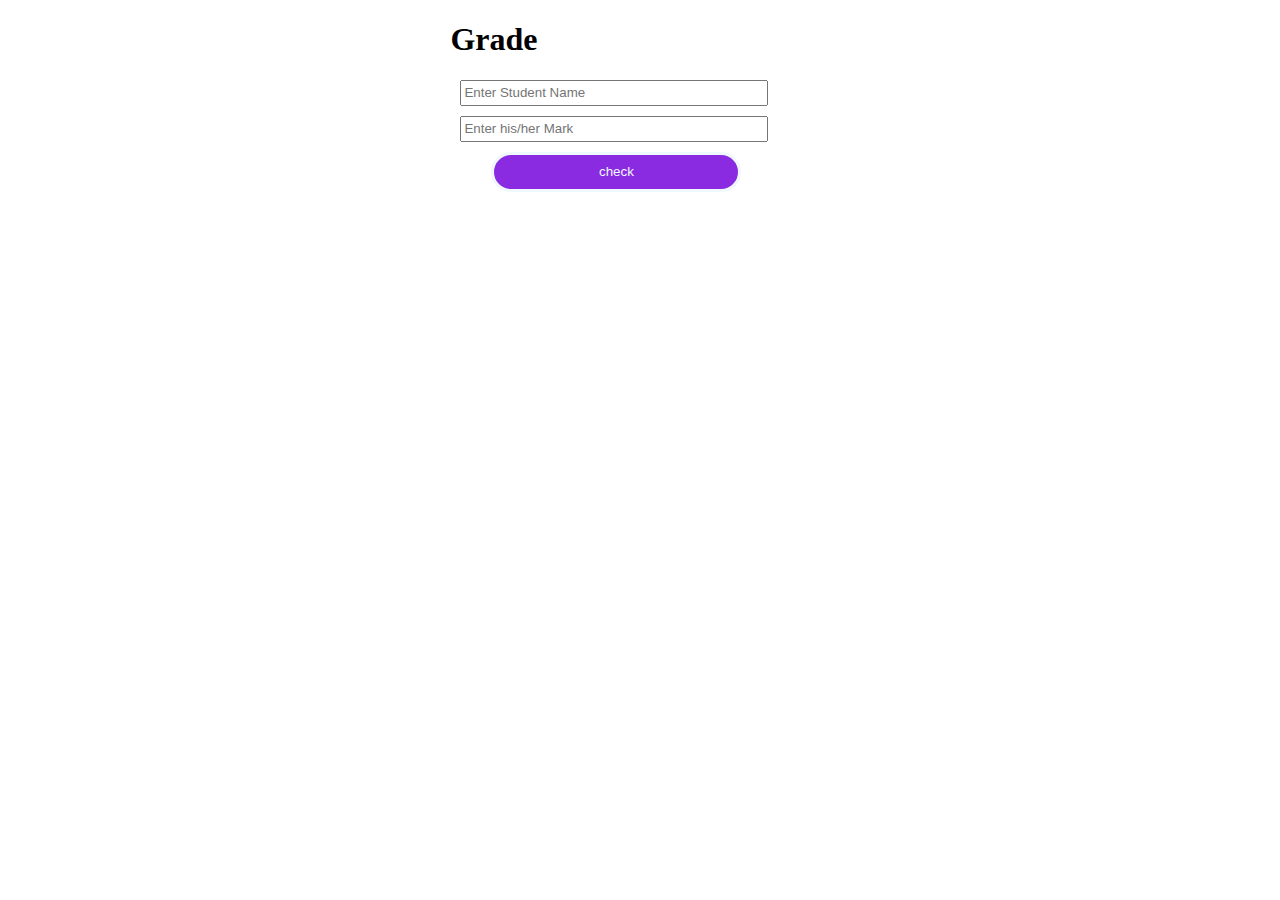
<file: index.html>
<!DOCTYPE html>
<html lang="en">
<head>
    <meta charset="UTF-8">
    <meta name="viewport" content="width=device-width, initial-scale=1.0">
    <link rel="stylesheet" href="style.css">
    <title>Document</title>
</head>
<body>
<div>
    <h1>Grade</h1>
    <form>
        <input type="text" id="studentName" placeholder="Enter Student Name">
        <input type="text" id="mark" placeholder="Enter his/her Mark">
        <button onclick="return check();">check</button>
    </form>
</div>
<div id="dekhiba"></div>
    <script src="script.js"></script>
</body>
</html>
</file>
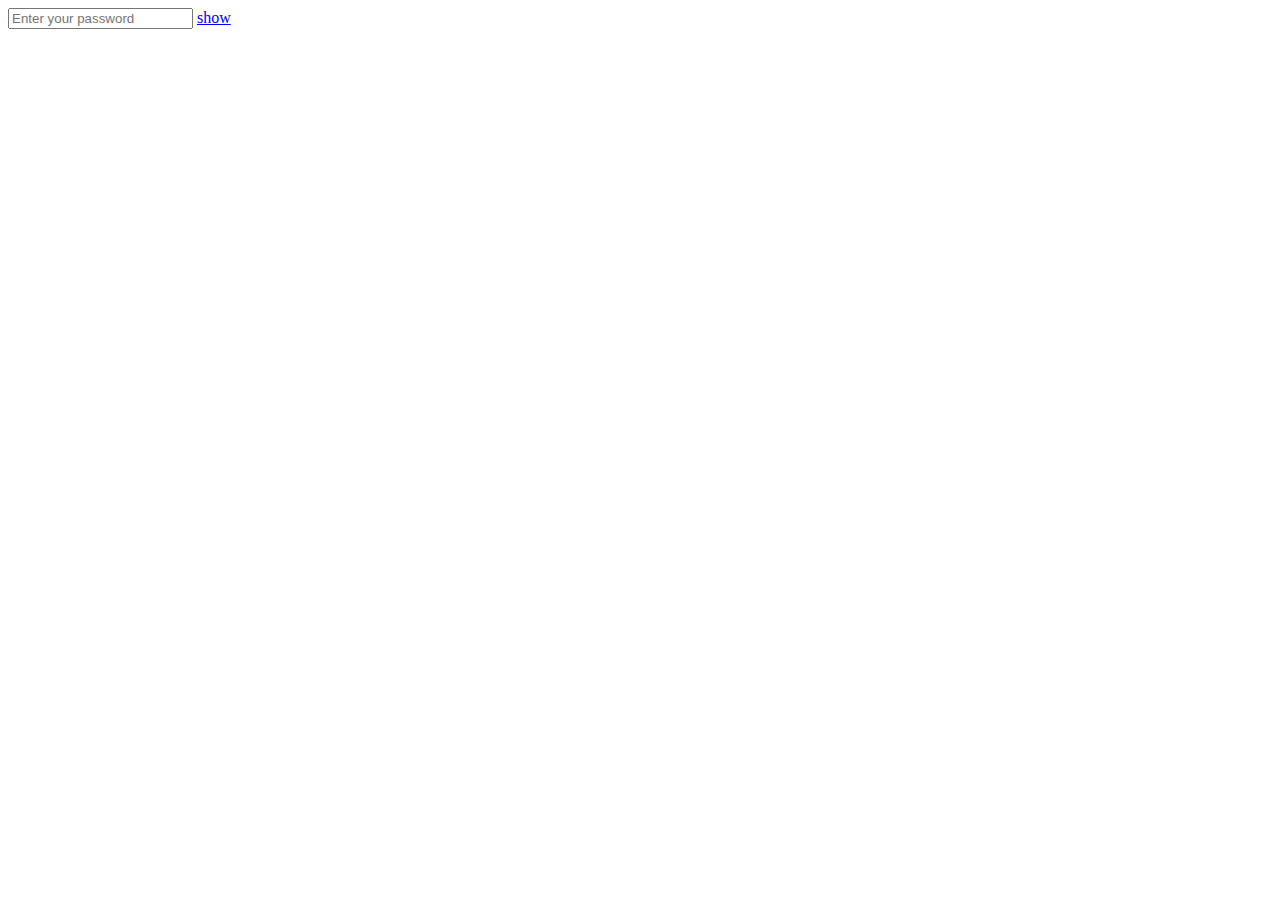
<file: dom_practice/index.html>
<!DOCTYPE html>
<html lang="en">
<head>
    <meta charset="UTF-8">
    <meta name="viewport" content="width=device-width, initial-scale=1.0">
    <title>Document</title>
</head>
<body>
    <form>
        <input type="password" id="pass" placeholder="Enter your password"> <a id="show_hide" href="#" onclick="toggle()">show</a>
    </form>

    <script>
        function toggle()
        {
            let f_type = document.getElementById('pass').type

            if (f_type === 'password')
                {
                    document.getElementById('pass').type = "text"
                    document.getElementById('show_hide').innerText = "hide"
                }
            else {
                    document.getElementById('pass').type = "password"
                    document.getElementById('show_hide').innerText = "show"
            }
        }
    </script>
</body>
</html>
</file>
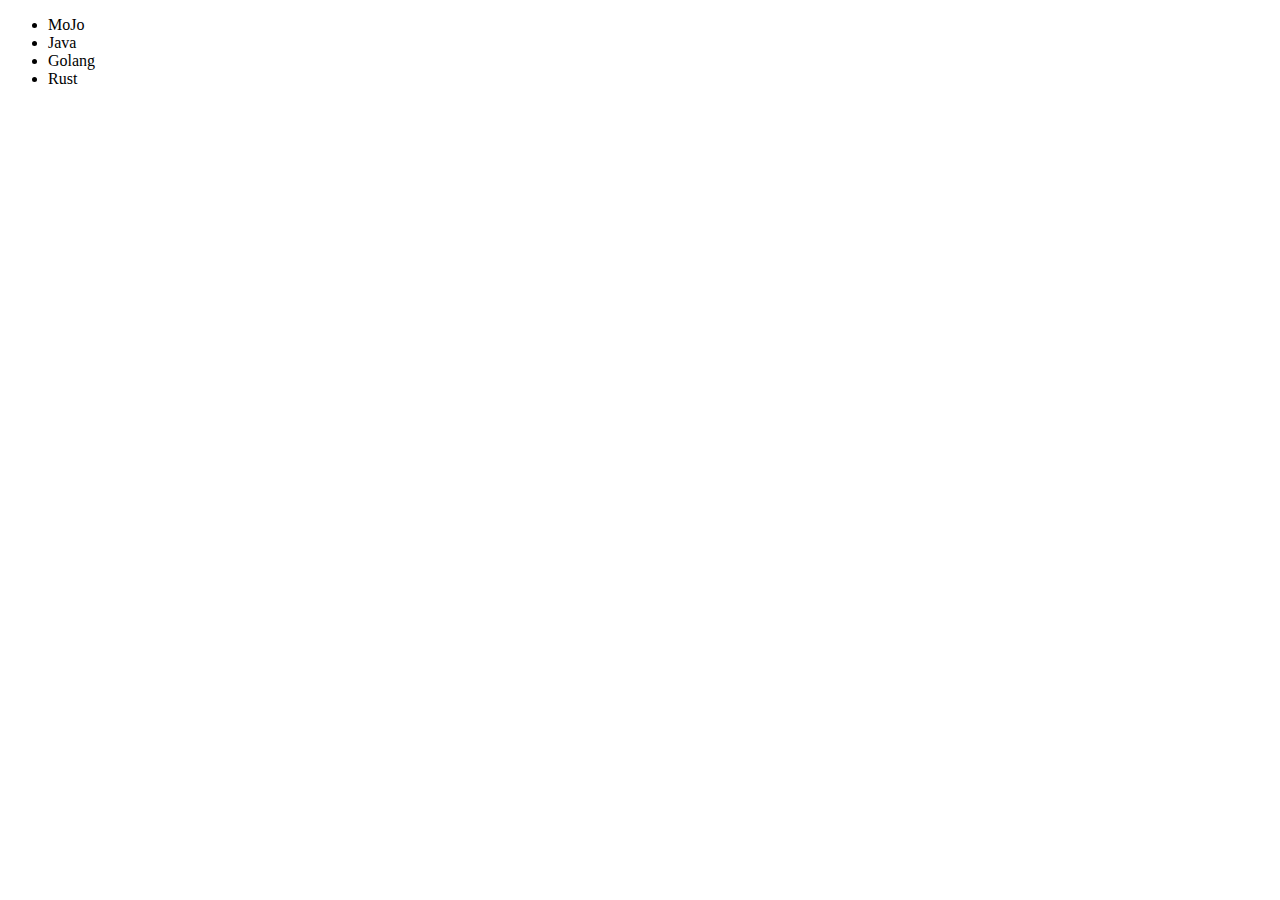
<file: dom_practice/add-language.html>
<!DOCTYPE html>
<html lang="en">
<head>
    <meta charset="UTF-8">
    <meta name="viewport" content="width=device-width, initial-scale=1.0">
    <title>Document</title>
</head>
<body>
    <ul class="language">
        <li>Javascript</li>
    </ul>
</body>
<script>
    function addLanguage(langName) {
        const myli = document.createElement("li")
        myli.innerHTML = langName
        document.querySelector(".language").appendChild(myli)
    }
    addLanguage("Python")
    addLanguage("Java")

    function addOptiLanguage (langName) {
        const myli = document.createElement("li")
        myli.appendChild(document.createTextNode(langName))
        document.querySelector(".language").appendChild(myli)
    }

    addOptiLanguage("Golang")
    addOptiLanguage("Rust")

    // Edit an element

    const secondLang = document.querySelector("li:nth-child(2)")
    console.log(secondLang);
    secondLang.textContent = "MoJo"

    const firstLang = document.querySelector("li:nth-child(1)")
    const newlang = document.createElement("li")
    newlang.textContent = "Typescript"
    firstLang.replaceWith(newlang)
    
    // remove an element

    const lastLang = document.querySelector("li:first-child")

    lastLang.remove()
    
</script>
</html>
</file>
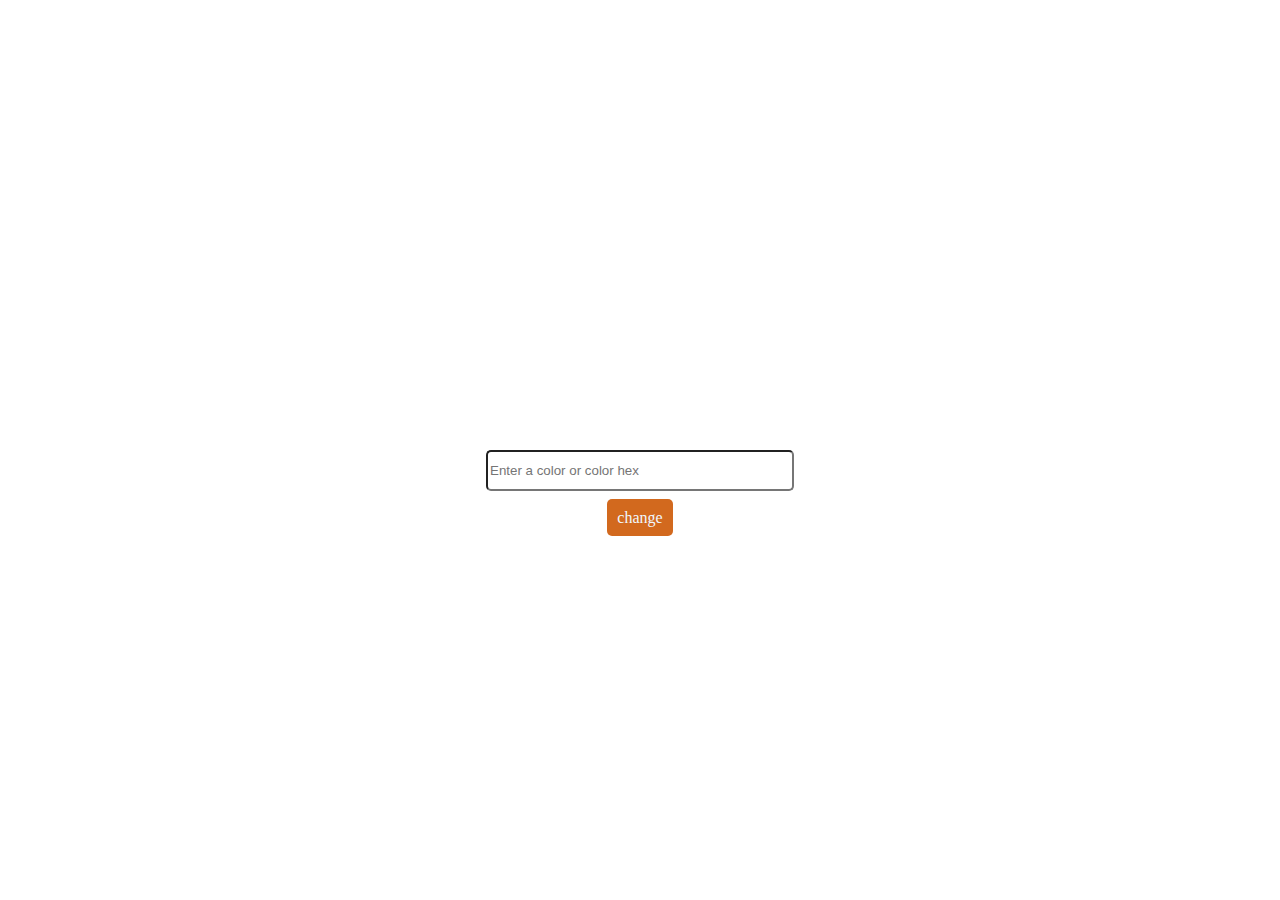
<file: dom_practice/background-changer.html>
<!DOCTYPE html>
<html lang="en">
<head>
    <meta charset="UTF-8">
    <meta name="viewport" content="width=device-width, initial-scale=1.0">
    <title>Document</title>
    <style>
        .center {
            text-align: center;
            margin-top: 50vh;
        }
        a {
            text-decoration: none;
            padding: 10px;
            background-color: chocolate;
            color: aliceblue;
            border-radius: 5px;
        }
        input{
            height: 35px;
            width: 300px;
            border-radius: 5px;
        }
    </style>
</head>
<body class="center">
    <input type="text" id="clr" placeholder="Enter a color or color hex">
    <br> <br><a href="#" onclick="changeColor()">change</a>

    <script>
        function changeColor() {
            const color = document.getElementById('clr').value
            document.querySelector('body').setAttribute("bgcolor", color)
        }
    </script>
</body>
</html>
</file>
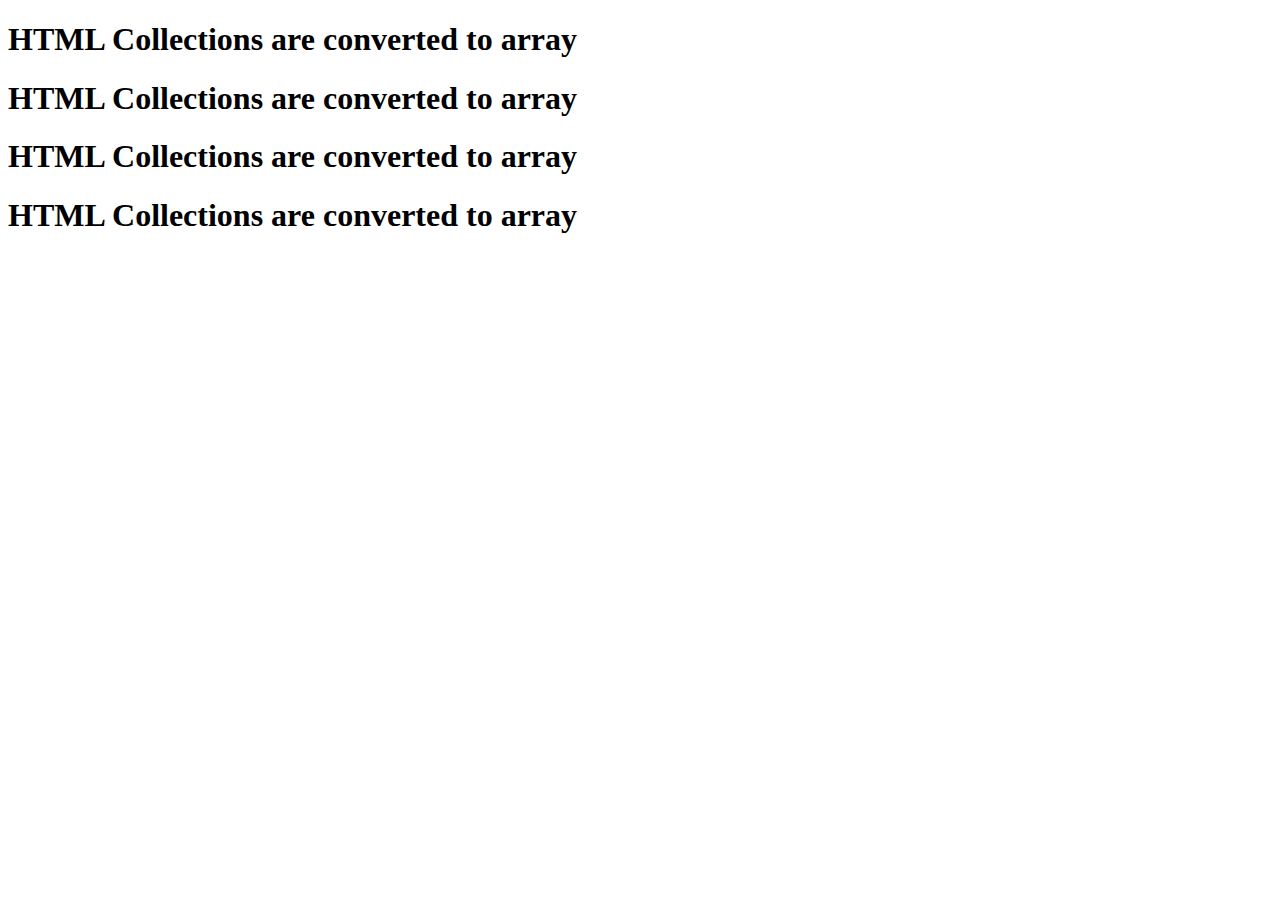
<file: dom_practice/convert-htmlcol-to-arr.html>
<!DOCTYPE html>
<html lang="en">
<head>
    <meta charset="UTF-8">
    <meta name="viewport" content="width=device-width, initial-scale=1.0">
    <title>Document</title>
</head>
<body>
    <h1 class="test"></h1>
    <h1 class="test"></h1>
    <h1 class="test"></h1>
    <h1 class="test"></h1>

    <script>
        const myEl = document.getElementsByClassName('test')
        Array.from(myEl).forEach( (item) => {
            item.innerText = "HTML Collections are converted to array"
        } )
    </script>
</body>
</html>
</file>
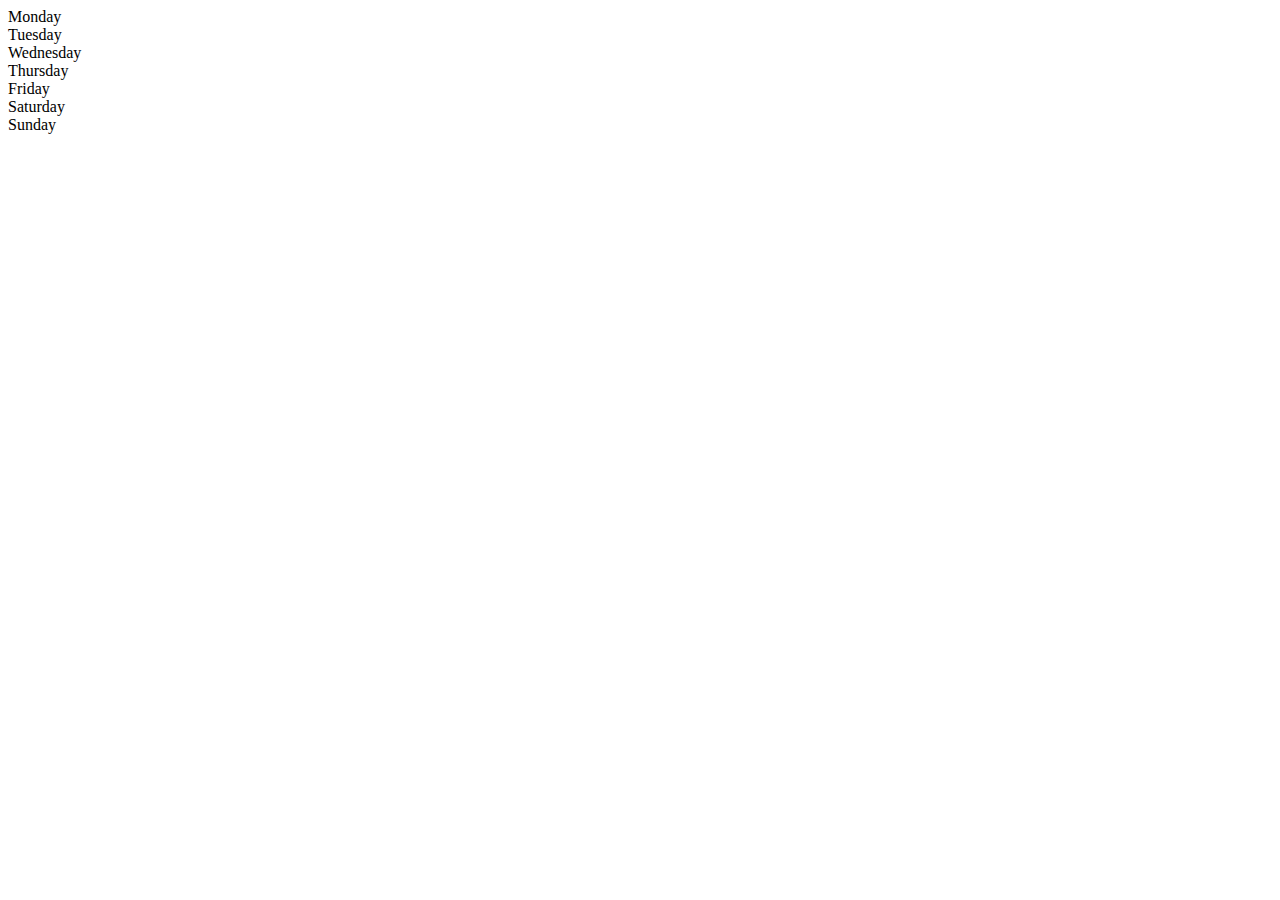
<file: dom_practice/dom-relation.html>
<!DOCTYPE html>
<html lang="en">
<head>
    <meta charset="UTF-8">
    <meta name="viewport" content="width=device-width, initial-scale=1.0">
    <title>dom-relation</title>
</head>
<body>
    <div class="week">
        <div class="day">Monday</div>
        <div class="day">Tuesday</div>
        <div class="day">Wednesday</div>
        <div class="day">Thursday</div>
        <div class="day">Friday</div>
        <div class="day">Saturday</div>
        <div class="day">Sunday</div>
    </div>

    <script>
        const week = document.querySelector(".week")
        console.log(week.children);
        console.log(week.children[2].innerHTML)

        console.log(week.children[3].nextElementSibling)

        const day = document.querySelector(".day")

        console.log(day.parentElement.children);

        console.log(week.lastElementChild.innerHTML);

        console.log(week.childNodes);
        
    </script>
</body>
</html>
</file>
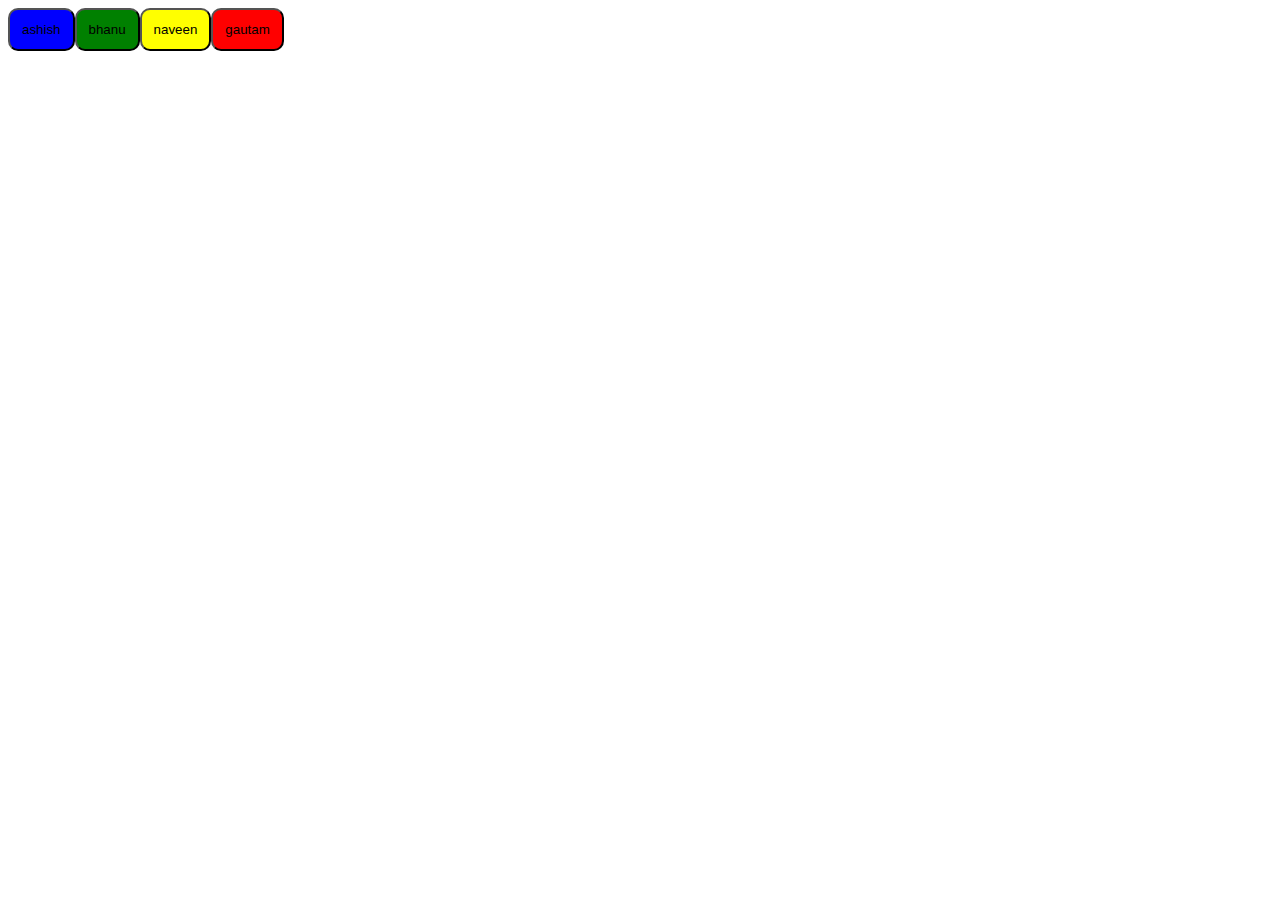
<file: dom_practice/loop-dom.html>
<!DOCTYPE html>
<html lang="en">
<head>
    <meta charset="UTF-8">
    <meta name="viewport" content="width=device-width, initial-scale=1.0">
    <title>Document</title>
</head>
<body>
    
</body>
<script>
    const arr1 = ['ashish','bhanu','naveen','gautam']
    const arr2 = ['blue','green','yellow','red']
    arr1.forEach( ( text,index ) => multipleButtons(text,arr2[index]))
   
    function multipleButtons(text,bgColor)
    {
     const button = document.createElement('button')
     console.log(button)
     button.setAttribute('className','firstbutton')
     button.setAttribute('type','submit')
     button.style.backgroundColor = `${bgColor}`
     button.style.cursor = 'pointer'
     button.style.padding = "12px"
     button.style.borderRadius = "10px"
     const textnode = document.createTextNode(`${text}`)
     button.appendChild(textnode)
     document.body.appendChild(button)
}
</script>
</html>
</file>
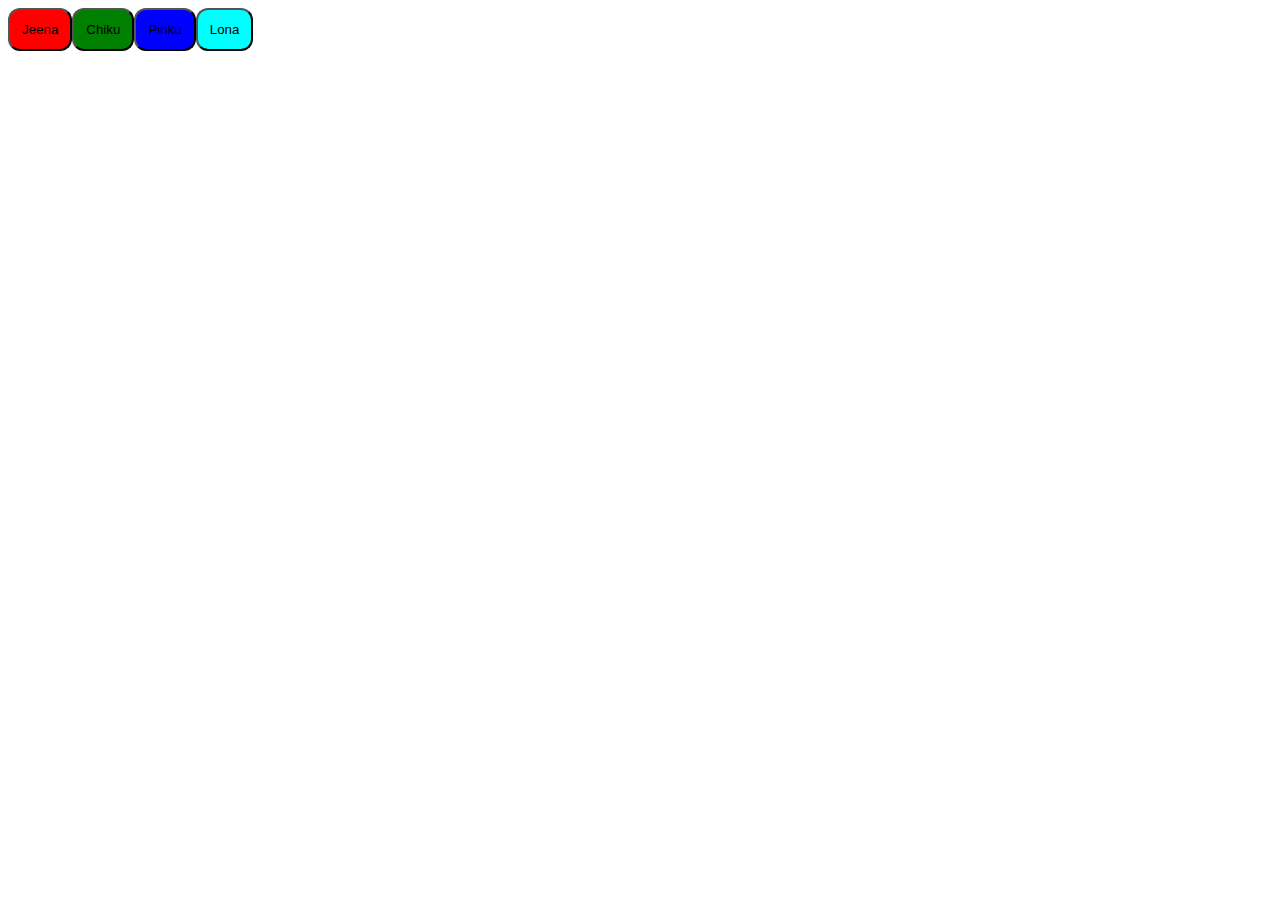
<file: dom_practice/multi-button.html>
<!DOCTYPE html>
<html lang="en">
<head>
    <meta charset="UTF-8">
    <meta name="viewport" content="width=device-width, initial-scale=1.0">
    <title>Document</title>
</head>
<body>
</body>
<script>
    const arr1 = ["Jeena","Chiku","Pinku","Lona"]
    const col = ["Red","green","blue","cyan"]

    arr1.forEach((item , index) => multiButton(item, col[index]))
    function multiButton(name, color){
        const btn = document.createElement("button");
        btn.innerText = `${name}`
        btn.style.backgroundColor = `${color}`
        btn.style.padding = "12px"
        btn.style.borderRadius = "12px"
        document.body.appendChild(btn)
        console.log(btn);
        
    }
</script>
</html>
</file>
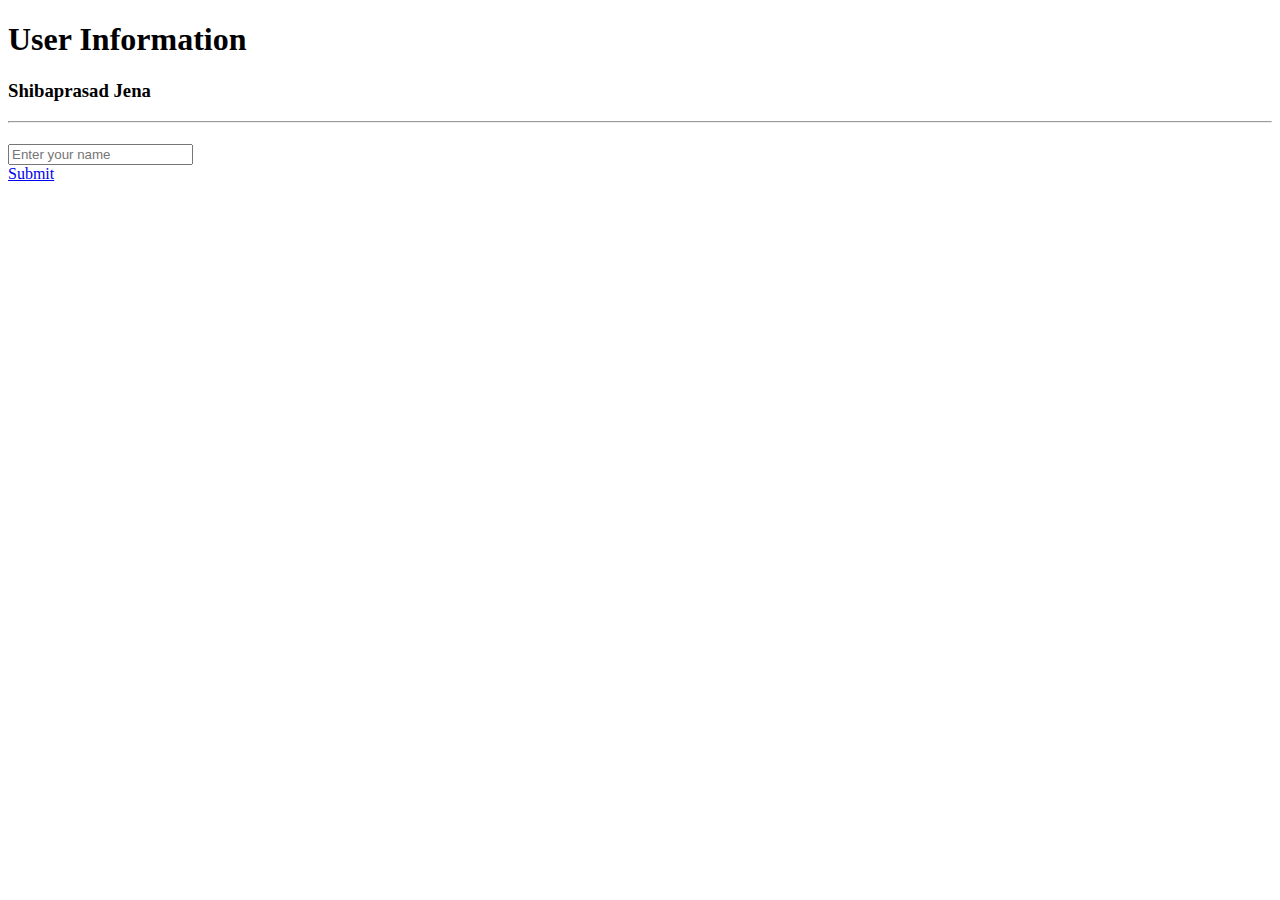
<file: dom_practice/name_changer.html>
<!DOCTYPE html>
<html lang="en">
<head>
    <meta charset="UTF-8">
    <meta name="viewport" content="width=device-width, initial-scale=1.0">
    <title>Document</title>
</head>
<body>
    <div id="info">
        <span style="display: none;">Test Text</span>
        <h1>User Information</h1>
        <h3 id="user_name">Shibaprasad Jena</h3>
    </div>
    <hr>
    <h1 id="inner-text"></h1>
    <h1 id="text-content"></h1>
    <h1 id="inner-html"></h1>    
    <form>
        <input type="text" placeholder="Enter your name" id="name_txt"><br>
        <a href="#" onclick="name_change()">Submit</a>
    </form>

    <script>
        function name_change() {
            let title = document.getElementById('user_name')
            let u_name = document.getElementById('name_txt')

            title.innerHTML = u_name.value

            title.style.backgroundColor = "yellow"
            title.style.display = "inline"
            title.style.padding = "10px"
            title.style.borderRadius = "10px"
            u_name.style.height = "30px"
            console.log(title);

            let inf = document.getElementById('info')
            let inText = document.getElementById('inner-text')
            let txtContent = document.getElementById('text-content')
            let inHtm = document.getElementById('inner-html')

            inText.innerHTML = inf.innerText
            txtContent.innerHTML = inf.textContent
            inHtm.innerHTML = inf.innerHTML

        }
    </script>
</body>
</html>
</file>
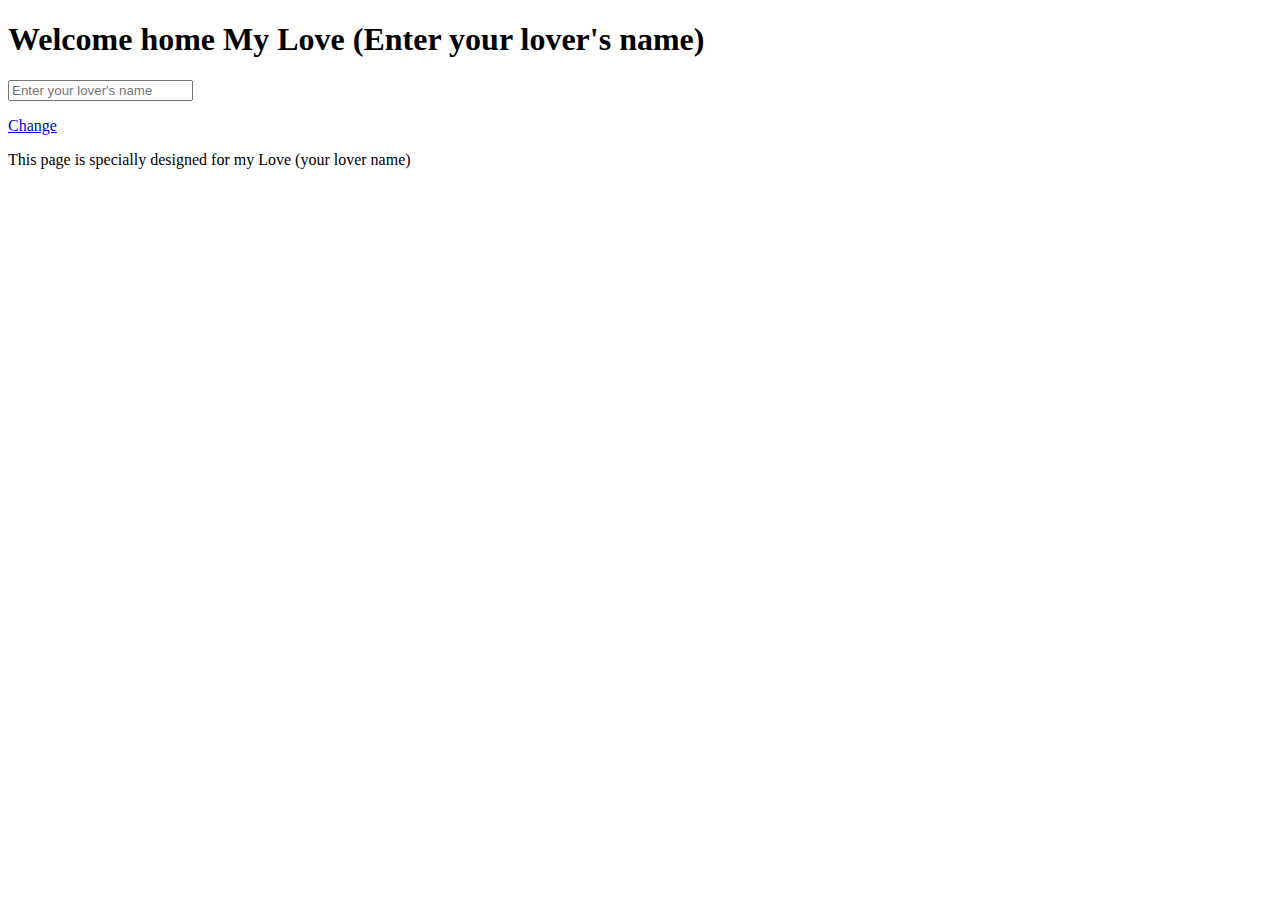
<file: dom_practice/name_replace.html>
<!DOCTYPE html>
<html lang="en">
<head>
    <meta charset="UTF-8">
    <meta name="viewport" content="width=device-width, initial-scale=1.0">
    <title>Document</title>
</head>
<body>
    <div id="header">
        <h1>Welcome home My Love <span id="lover-name">(Enter your lover's name)</span></h1> 
    </div>
    <div id="center">
        <form>
            <input type="text" name="" id="l-name" placeholder="Enter your lover's name"> <blockquote></blockquote>
            <a href="#" onclick="update_all()"> Change </a>
        </form>
    </div>
    <div id="footer">
        <p>
            This page is specially designed for my Love <span id="lover-name">(your lover name)</span>
        </p>
    </div>

    <script>

        function update_all() {
            let love_name = document.querySelectorAll('#lover-name')
            let text_data = document.getElementById('l-name')

            console.log(love_name);
            console.log(text_data);
            love_name.forEach((element) => {
                element.innerText = text_data.value
                element.style.color = "orange"
            });
        }

    </script>
</body>
</html>
</file>
<file: style.css>
input[type="text"]{
    display: block;
    margin: 10px;
    height: 20px;
    width: 300px;
}

button{
    display: block;
    margin: 10px;
    height: 40px;
    width: 250px;
    background-color: blueviolet;
    border: solid;
    border-radius: 20px;
    color: aliceblue;
    align-self: center;
    margin-left: 5%;

}

div{
    margin-left: 35%;
}
</file>
